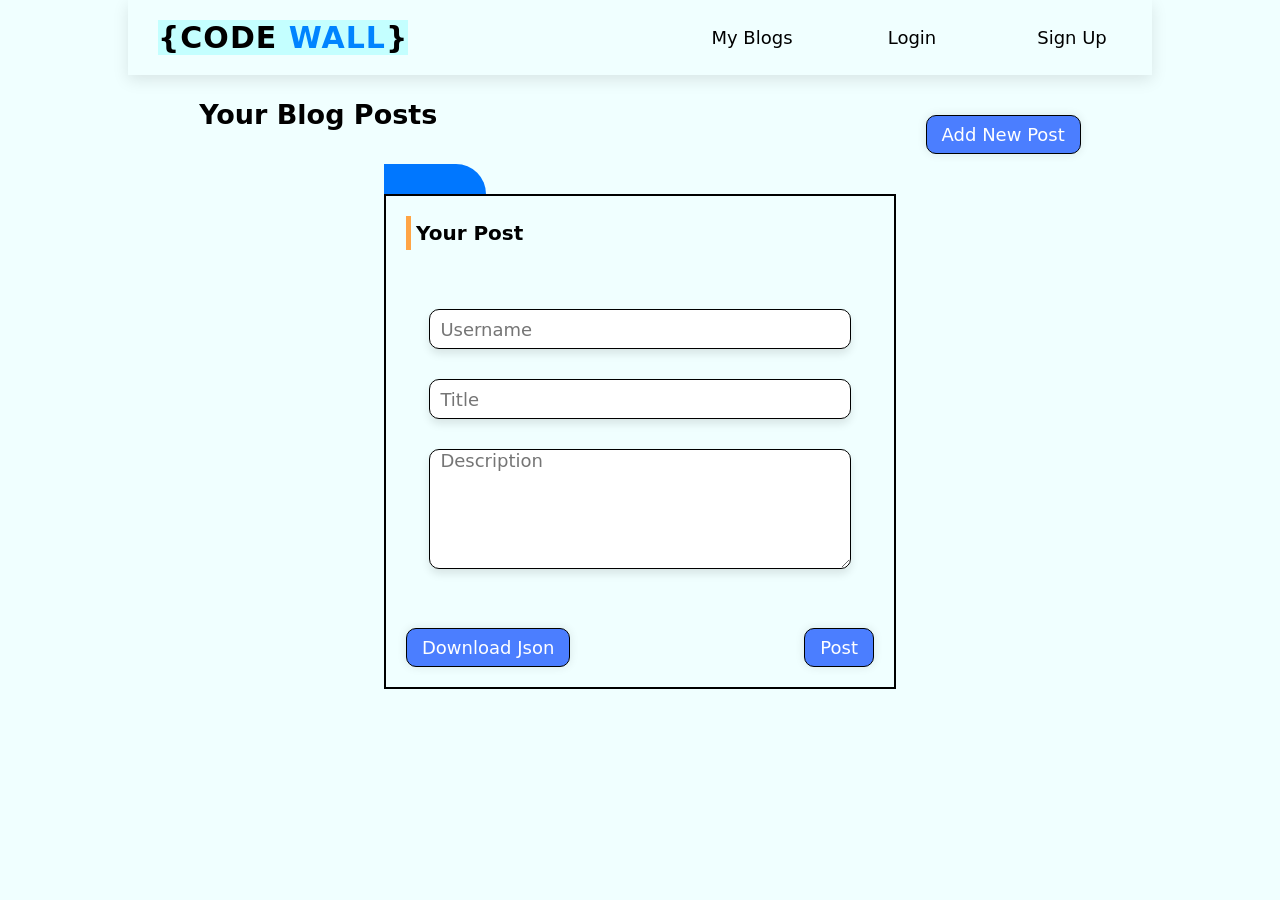
<file: exercice4/index.html>
<!DOCTYPE html>
<html lang="en">
<head>
    <meta charset="UTF-8">
    <meta name="viewport" content="width=device-width, initial-scale=1.0">
    <title>mini blog</title>
    <link rel="stylesheet" href="style.css">
    <script defer src="script.js"></script>
</head>
<body>
    <div class="container">
        <div class="sub-container">
            <nav>
                <h1>{code <span>wall</span>}</h1>
                <ul>
                    <li><a href="">my blogs</a></li>
                    <li><a href="">login</a></li>
                    <li><a href="">sign up</a></li>
                </ul>
            </nav>
            <div class="second">
                <h2>your blog posts</h2>
                <button class="add-post">add new post</button>
            </div>

            <div class="post">
                <h3>your post</h3>
                <div class="input-cont">
                    <input type="text" placeholder="username" id="username">
                    <input type="text" placeholder="title" id="title">
                    <textarea placeholder="description" id="description"></textarea>
                </div>
                <div class="btns" style="display:flex;justify-content: space-between;align-items: center;">
                    <button id="json" class="json post-btn">download json</button>
                    <button id="btn-post" class="post-btn">post</button>
                </div>
            </div>   
        </div>
    </div>
    <script>
        document.querySelector("textarea").addEventListener("input",function(){
            if(this.value.length===1){
                this.value= this.value.toUpperCase()
            }
        })
    </script>
</body>
</html>
</file>
<file: exercice4/style.css>
* {
    padding: 0;
    margin: 0;
    box-sizing: border-box;
    font-family: system-ui, -apple-system, BlinkMacSystemFont, 'Segoe UI', Roboto, Oxygen, Ubuntu, Cantarell, 'Open Sans', 'Helvetica Neue', sans-serif;
}

body {
    background-color: azure;
    cursor:url("cursor.png"),auto;
}

.container {
    height: 100vh;
    width: 100%;
}

.sub-container {
    width: 80%;
    margin: 0 auto;
}

/* nav */
nav {
    width: 100%;
    display: flex;
    justify-content: space-between;
    align-items: center;
    padding: 20px 0;
    box-shadow: 0 5px 15px rgb(0 0 0/10%);

}

nav h1 {
    text-transform: uppercase;
    letter-spacing: 1px;
    font-size: 30px;
    margin-left:30px;
    cursor:url("click.png"),auto;
    background-color: rgba(0, 255, 255, 0.183);
    
}

/* //nav end  */

nav ul {
    list-style: none;
    display: flex;
    justify-content: center;
    align-items: center;
}

nav ul li a {
    text-decoration: none;
    text-transform: capitalize;
    padding: 7px;
    margin: 0 30px;
    font-size: 18px;
    font-weight: 400;
    color: black;
    transition:all .3s;
    display: inline-block;
    width: 100px;
    text-align: center;
    cursor:url("click.png"),auto;

}
li a:hover{
    background-color: rgb(192, 225, 255);
    border-radius:10px
}

.second{
    width: 90%;
    margin:20px auto;
    display: flex;
    justify-content: space-between;
    align-items: center;

    padding:20px
}
.second button,.post-btn{
    outline:none;
    border:solid .6px black;
    padding:8px 15px;
    background-color: rgb(75, 126, 255);
    color : #fff;
    font-size :18px;
    font-weight: 400;
    box-shadow: 0 0 10px rgb(0 0 0/10%);
    cursor:url("click.png"),auto;
    border-radius:10px;
    text-transform: capitalize;

}
.second h2{
    text-transform: capitalize;
    font-size:27px;
    transform:translate(0,-20px)
}
span{
    color:rgb(0, 132, 255)
}

.post{
    width: 50%;
    margin:auto;
    display: flex;
    flex-direction:column;
    justify-content: space-between;
    height: 55vh;
    border:solid black 2px;
    padding:20px;
    position:relative;
}
.post::after{
    content:"";
    position:absolute;
    top:-32px;
    left:-2px;
    width: 20%;
    height:30px;
    background-color: rgb(0, 119, 255);
    border-radius: 0px 30px 0 0 ;
    

}
.post h3{
    font-size:20px ;
    text-transform: capitalize;
    padding:5px 10px;
    position:relative
}
.post h3::after{
    content:"";
    position:absolute;
    top:0;
    left:0;
    height: 100%;
    width: 5px;
    background-color: #ffa545;;
}
.input-cont{
    display: flex;
    flex-direction:column;
    gap: 30px;
    width: 90%;
    margin:auto;
}
.input-cont input,.input-cont textarea{
    width:100%;
    height: 40px;
    padding-left:10px;
    outline:none;
    border: solid 1px black;
    border-radius:10px;
    color:black;
    font-size:18px;
    font-weight: 500;
    text-transform: capitalize;
    box-shadow: 0 5px 8px rgb(0 0 0/10%);
}

::placeholder{
    text-transform: capitalize;
}
.input-cont textarea{
    height: 120px;
    text-transform: none;
}

.post-btn{
    align-self: flex-end;
    transition:all.3s
    
}
.add-post{
    transition:all .3s
}
.post-btn:hover , .add-post:hover{
    scale:1.1;
    box-shadow: 0 0 15px rgba(0, 0, 0, 0.339);
    background-color: rgb(18, 72, 208);

}
</file>
